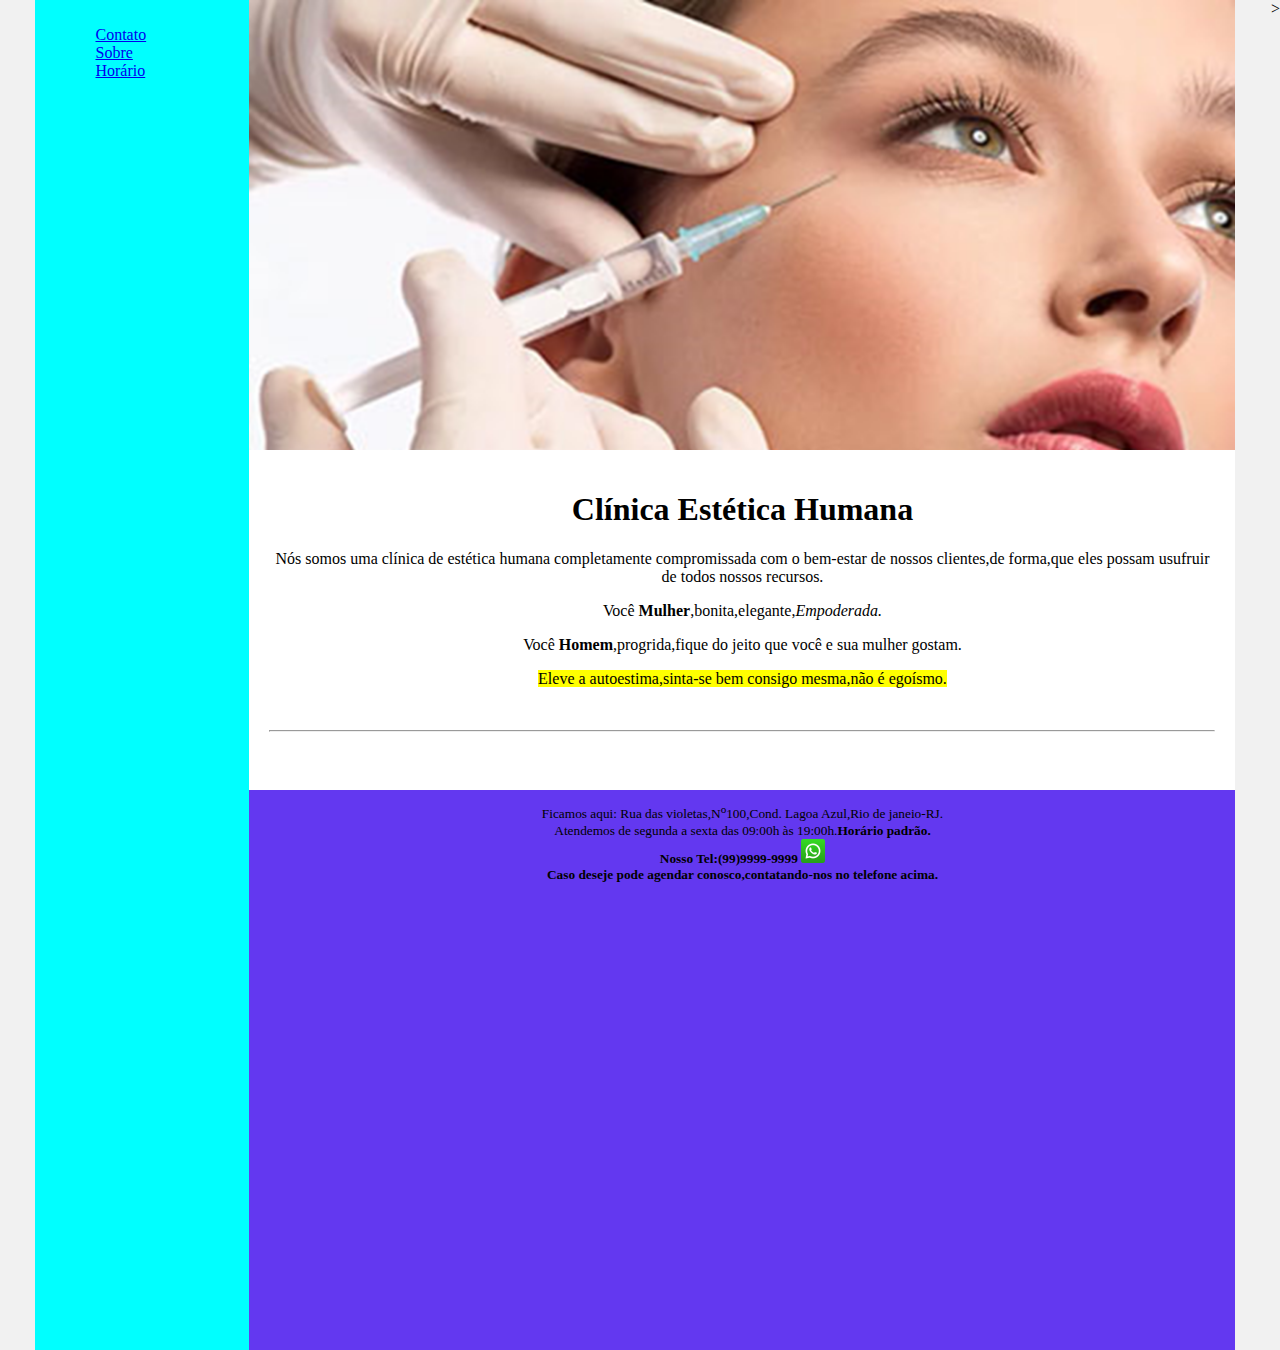
<file: usando_template/clinicaEsteticaTemplateIndex.html>
<!DOCTYPE html>
<html lang="en">
<head>
    <meta charset="UTF-8">
    <meta http-equiv="X-UA-Compatible" content="IE=edge">
    <meta name="viewport" content="width=device-width, initial-scale=1.0">
    <title>Home</title>
    <link rel="stylesheet" href="clinicaEsteticaTemplate.css">
</head>
<body>
    <div class="wrapper">
        <div class="menu">
            <!-- Aqui vai o seu menu -->
            <ul>
                <li><a href="contatoTemplate.html" target="_blank" title="nossos contatos" rel="noopener">Contato</a></li>
                    <li><a href="sobreTemplate.html" target="_blank" title="quem somos nós" rel="noopener">Sobre</a></li>
                    <li><a href="horarioTemplate.html" target="_blank" title="nossos contatos" rel="noopener">Horário</a></li>
            </ul>
        </div>

        <div class="main">
            <div class="header">
               <!--  Header -->
                <!-- Aqui vai o seu header -->
                <img src="./imagem/residuos-de-clinica-estetica-01.png" width="100%" alt="imagem de uma mulher branca" 
                          title="aqui uma imagem de um humano" />
            </div>
    
            <div class="content">
                <!-- Content -->
                <!-- Aqui vai o seu conteúdo -->
                <h1>Clínica Estética Humana </h1>
                <p>
                    Nós somos uma clínica de estética humana completamente compromissada com o bem-estar
                    de nossos clientes,de forma,que eles possam usufruir de todos nossos recursos.               
                </p>
                <p>Você <strong>Mulher</strong>,bonita,elegante,<i>Empoderada.</i></p>
                <p>Você <strong>Homem</strong>,progrida,fique do jeito que você e sua mulher gostam.</p>
                <blockquote>
                    <mark>Eleve a autoestima,sinta-se bem consigo mesma,não é egoísmo.</mark>
                </blockquote>
                &nbsp;
                &nbsp;
                <hr>            
            </div>            
    
            <div class="footer">
               <!-- Footer -->
                <!-- Aqui vai o seu rodapé -->
                <small>
                    <p>
                        Ficamos aqui: Rua das violetas,N<sup>o</sup>100,Cond. Lagoa Azul,Rio de janeio-RJ.<br />
                        Atendemos de segunda a sexta das 09:00h às 19:00h.<strong>Horário padrão. <br />
                        Nosso Tel:(99)9999-9999 <img src="./imagem/whatsapp.png" alt="ícone do whatsapp"/> <br />
                        Caso deseje pode agendar conosco,contatando-nos no telefone acima.</strong>
                    </p>
                </small>
                <iframe title="localização pelo mapa"
                    src="https://www.google.com/maps/embed?pb=!1m18!1m12!1m3!1d470422.63775586244!2d-43.45304786718749!3d-22.906846700000006!2m3!1f0!2f0!3f0!3m2!1i1024!2i768!4f13.1!3m3!1m2!1s0x997fd5984aa13f%3A0x9dc984d7019502de!2sChrist%20the%20Redeemer!5e0!3m2!1sen!2suk!4v1666647678661!5m2!1sen!2suk"
                    width="600" height="450" style="border:0;" allowfullscreen="" loading="lazy"
                    referrerpolicy="no-referrer-when-downgrade">
                </iframe>
            </div>
        </div>
    </div>
</body>
</html>>
</file>
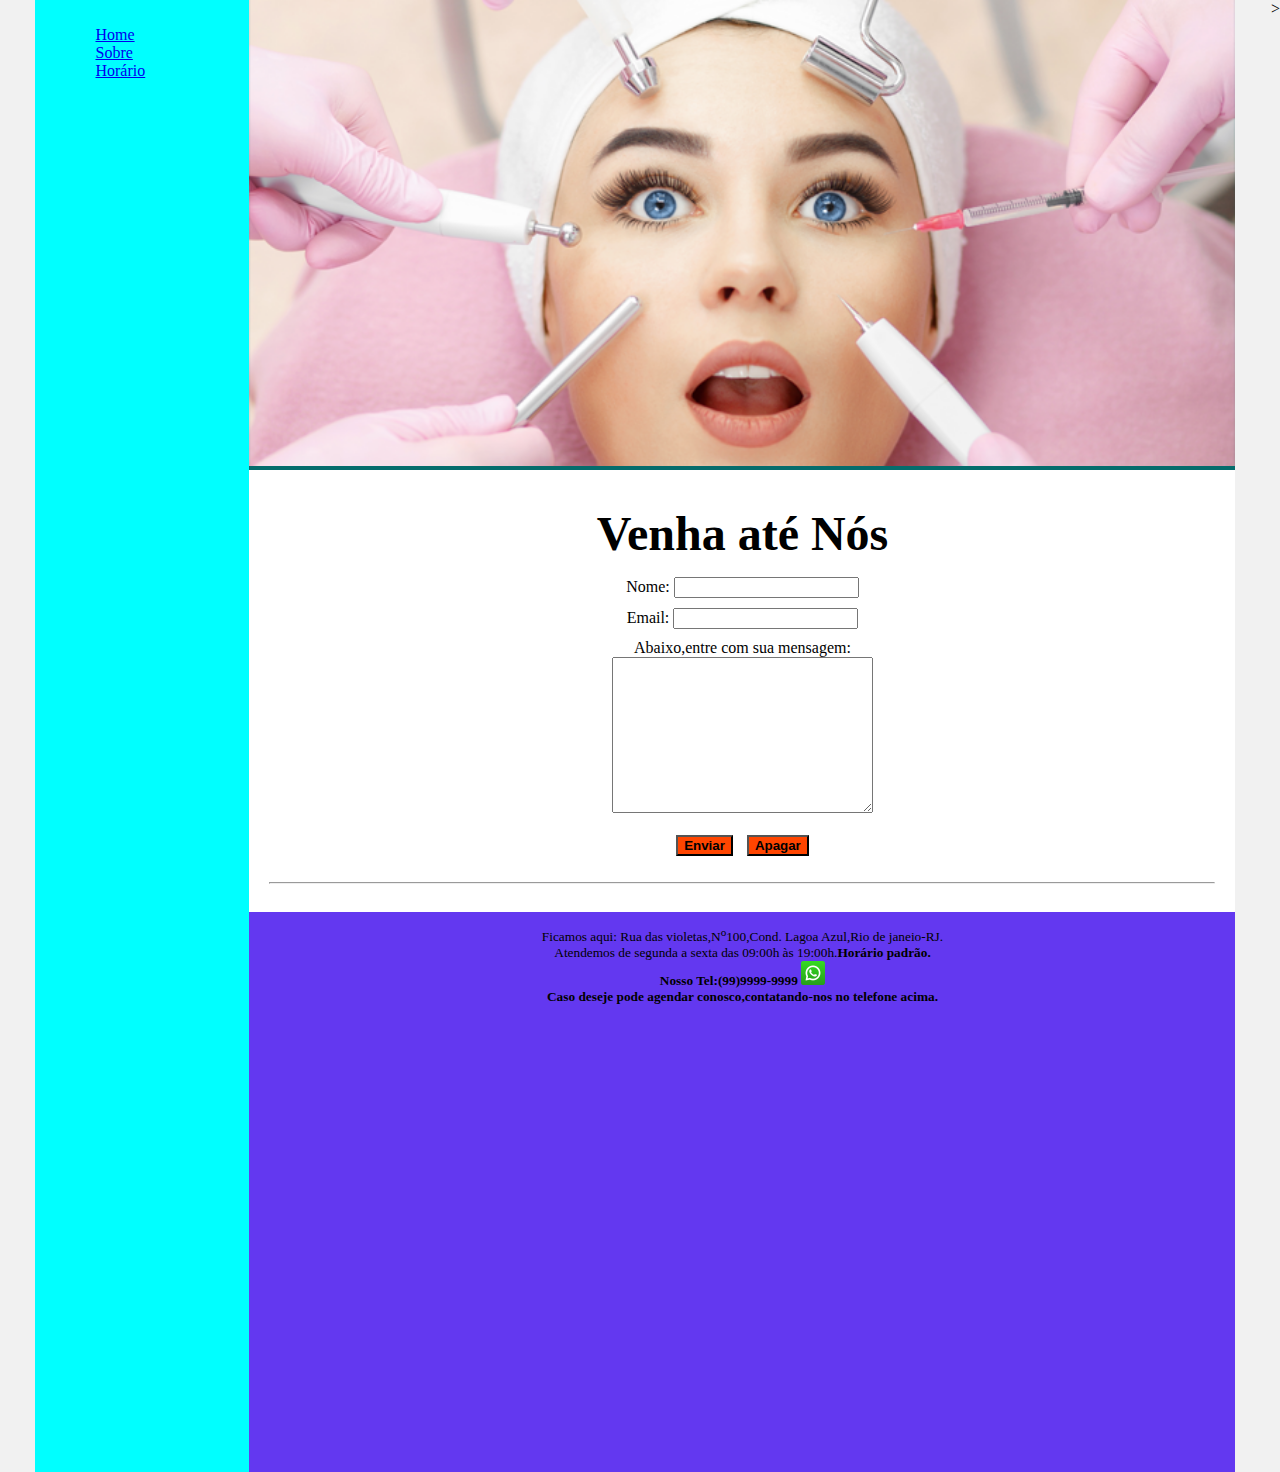
<file: usando_template/contatoTemplate.html>
<!DOCTYPE html>
<html lang="en">
<head>
    <meta charset="UTF-8">
    <meta http-equiv="X-UA-Compatible" content="IE=edge">
    <meta name="viewport" content="width=device-width, initial-scale=1.0">
    <title>Contato</title>
    <link rel="stylesheet" href="clinicaEsteticaTemplate.css">
</head>
<body>
    <div class="wrapper">
        <div class="menu">
            <!-- Aqui vai o seu menu -->
            <ul>
                <li><a href="clinicaEsteticaTemplateIndex.html" target="_blank" title="nossos contatos" rel="noopener">Home</a></li>
                    <li><a href="sobreTemplate.html" target="_blank" title="quem somos nós" rel="noopener">Sobre</a></li>
                    <li><a href="horarioTemplate.html" target="_blank" title="nossos contatos" rel="noopener">Horário</a></li>
            </ul>
        </div>

        <div class="main">
            <div class="header" style="max-height: 700px;">
               <!--  Header -->
               <!-- Aqui vai o seu header -->
               <img src="./imagem/vitrine-digital-centro-de-estetica .png" width="100%" alt="imagem de uma de uma mulher branca,linda" 
                          title="aqui uma imagem de um humano" />
            </div>
    
            <div class="content">
                <!-- Content -->
                <!-- Aqui vai o seu conteúdo -->
                <p> 
                    <blockquote>
                        <strong>
                            <font size="20px"> Venha até Nós</font>
                        </strong>
                    </blockquote>
                </p>
                <form onsubmit="alert('formulário enviado')" name="contato" action="para qual server" target="_blank"
                autocomplete="on" method="post">

                    <label for="nome"> Nome: </label>
                    <input type="text" id="nome" name="text" autocomplete="name" title="campo para entrar com seu nome"
                        style="margin-bottom: 10px;" /><br />

                    <label for="email">Email:</label>
                    <input type="email" id="email" name="Email" title="endereço do seu Email" style="margin-bottom: 10px;" /><br />

                    <label for="message">Abaixo,entre com sua mensagem:</label><br />
                    <textarea name="mensagem" id="message" cols="30" rows="10"></textarea><br /><br />

                    <button type="submit" style="background-color: orangered;font-weight: bold;">Enviar</button>
                    <button type="reset"  style="background-color: orangered;font-weight: bold;margin-left: 10px;">Apagar</button>
                </form>
                &nbsp;            
                <hr />                  
            </div>
    
            <div class="footer">
               <!-- Footer -->
                <!-- Aqui vai o seu rodapé -->
                <small>
                    <p>
                        Ficamos aqui: Rua das violetas,N<sup>o</sup>100,Cond. Lagoa Azul,Rio de janeio-RJ.<br />
                        Atendemos de segunda a sexta das 09:00h às 19:00h.<strong>Horário padrão. <br />
                        Nosso Tel:(99)9999-9999 <img src="./imagem/whatsapp.png" alt="ícone do whatsapp"/> <br />
                        Caso deseje pode agendar conosco,contatando-nos no telefone acima.</strong>
                    </p>
                </small>
                <iframe title="localização pelo mapa"
                    src="https://www.google.com/maps/embed?pb=!1m18!1m12!1m3!1d470422.63775586244!2d-43.45304786718749!3d-22.906846700000006!2m3!1f0!2f0!3f0!3m2!1i1024!2i768!4f13.1!3m3!1m2!1s0x997fd5984aa13f%3A0x9dc984d7019502de!2sChrist%20the%20Redeemer!5e0!3m2!1sen!2suk!4v1666647678661!5m2!1sen!2suk"
                    width="600" height="450" style="border:0;" allowfullscreen="" loading="lazy"
                    referrerpolicy="no-referrer-when-downgrade">
                </iframe>
            </div>
        </div>
    </div>
</body>
</html>>
</file>
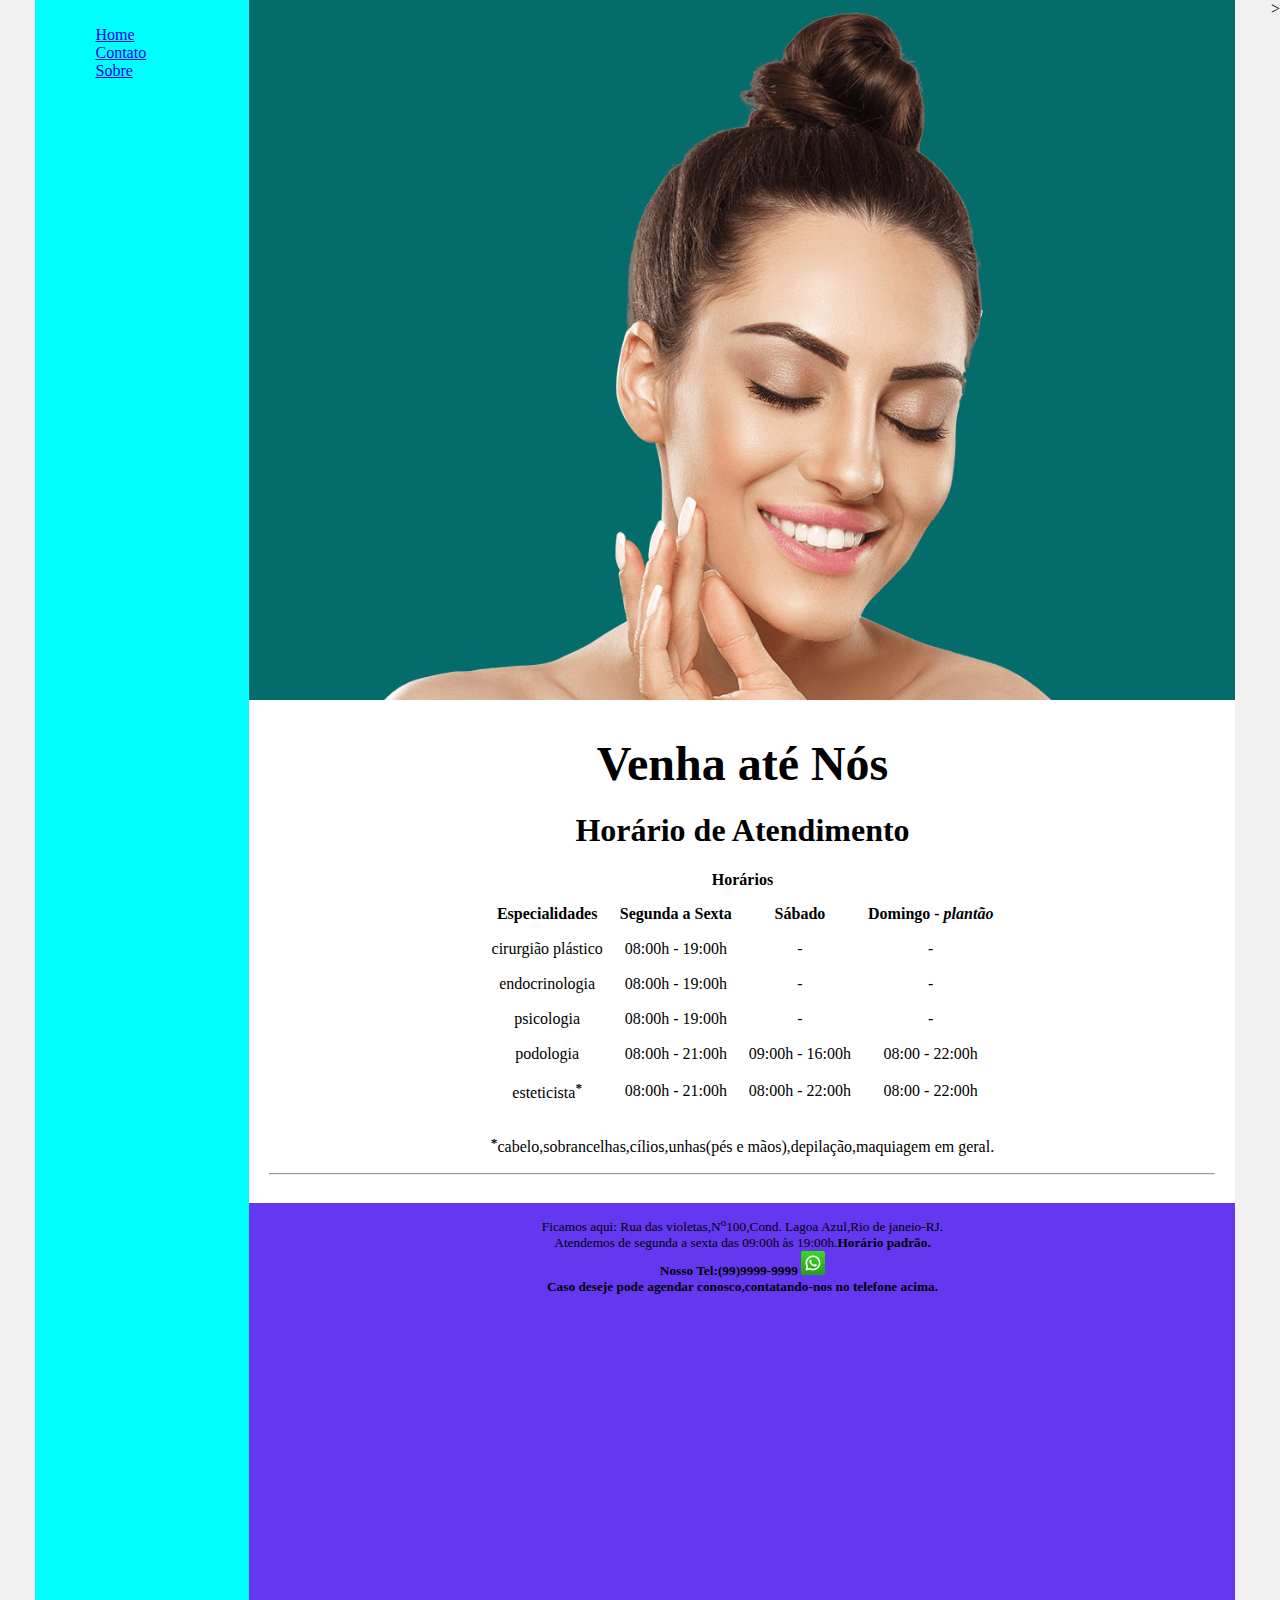
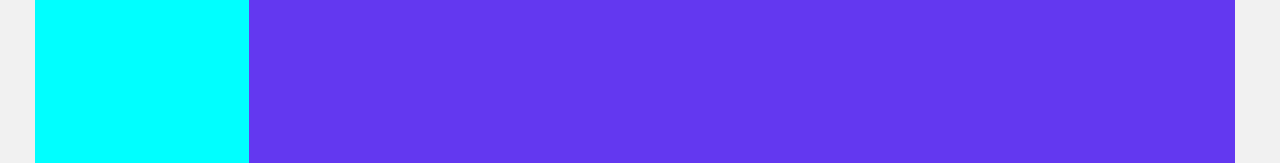
<file: usando_template/horarioTemplate.html>
<!DOCTYPE html>
<html lang="en">
<head>
    <meta charset="UTF-8">
    <meta http-equiv="X-UA-Compatible" content="IE=edge">
    <meta name="viewport" content="width=device-width, initial-scale=1.0">
    <title>Horário</title>
    <link rel="stylesheet" href="clinicaEsteticaTemplate.css">
</head>
<body>
    <div class="wrapper">
        <div class="menu">
            <!-- Aqui vai o seu menu -->
            <ul>
                <li><a href="clinicaEsteticaTemplateIndex.html" target="_blank" title="nossos contatos" rel="noopener">Home</a></li>
                    <li><a href="contatoTemplate.html" target="_blank" title="quem somos nós" rel="noopener">Contato</a></li>
                    <li><a href="sobreTemplate.html" target="_blank" title="nossos contatos" rel="noopener">Sobre</a></li>
            </ul>
        </div>

        <div class="main">
            <div class="header" style="max-height: 700px;">
               <!--  Header -->
                <!-- Aqui vai o seu header -->
                <img src="./imagem/hora1.png" width="100%" alt="imagem de uma mulher branca cabelos pretos" 
                          title="aqui uma imagem de um humano" />
            </div>
    
            <div class="content">
                <!-- Content -->
                <!-- Aqui vai o seu conteúdo -->                
                <p>
                    <blockquote>
                        <strong>
                            <font size="20px"> Venha até Nós</font>
                        </strong>
                    </blockquote>
                </p>
                <h1 title="cabeçalho na página horário de atendimento">Horário de Atendimento</h1>
                <table align="center" cellspacing="15px">
                    <caption><strong>Horários</strong></caption>
                    <thead>
                        <th>Especialidades</th>
                        <th>Segunda a Sexta</th>
                        <th>Sábado</th>
                        <th>Domingo - <i>plantão</i></th>
                    </thead>
                    <tbody>
                        <tr>
                            <td>cirurgião plástico</td>
                            <td>08:00h - 19:00h</td>
                            <td>-</td>
                            <td>-</td>
                        </tr>
                        <tr>
                            <td>endocrinologia</td>
                            <td>08:00h - 19:00h</td>
                            <td>-</td>
                            <td>-</td>
                        </tr>
                        <tr>
                            <td>psicologia</td>
                            <td>08:00h - 19:00h</td>
                            <td>-</td>
                            <td>-</td>
                        </tr>
                        <tr>
                            <td>podologia</td>
                            <td>08:00h - 21:00h</td>
                            <td>09:00h - 16:00h</td>
                            <td>08:00 - 22:00h</td>
                        </tr>

                        <tr>
                            <td >esteticista<b><sup>*</sup></b></td>
                            <td>08:00h - 21:00h</td>
                            <td>08:00h - 22:00h</td>
                            <td>08:00 - 22:00h</td>
                        </tr>
                    </tbody>                  
                </table>
                <p><b><sup>*</sup></b>cabelo,sobrancelhas,cílios,unhas(pés e mãos),depilação,maquiagem em geral.</p>
                  
               
                <hr>            
            </div>            
    
            <div class="footer">
               <!-- Footer -->
                <!-- Aqui vai o seu rodapé -->
                <small>
                    <p>
                        Ficamos aqui: Rua das violetas,N<sup>o</sup>100,Cond. Lagoa Azul,Rio de janeio-RJ.<br />
                        Atendemos de segunda a sexta das 09:00h às 19:00h.<strong>Horário padrão. <br />
                        Nosso Tel:(99)9999-9999 <img src="./imagem/whatsapp.png" alt="ícone do whatsapp"/> <br />
                        Caso deseje pode agendar conosco,contatando-nos no telefone acima.</strong>
                    </p>
                </small>
                <iframe title="localização pelo mapa"
                    src="https://www.google.com/maps/embed?pb=!1m18!1m12!1m3!1d470422.63775586244!2d-43.45304786718749!3d-22.906846700000006!2m3!1f0!2f0!3f0!3m2!1i1024!2i768!4f13.1!3m3!1m2!1s0x997fd5984aa13f%3A0x9dc984d7019502de!2sChrist%20the%20Redeemer!5e0!3m2!1sen!2suk!4v1666647678661!5m2!1sen!2suk"
                    width="600" height="450" style="border:0;" allowfullscreen="" loading="lazy"
                    referrerpolicy="no-referrer-when-downgrade">
                </iframe>
            </div>
        </div>
    </div>
</body>
</html>>
</file>
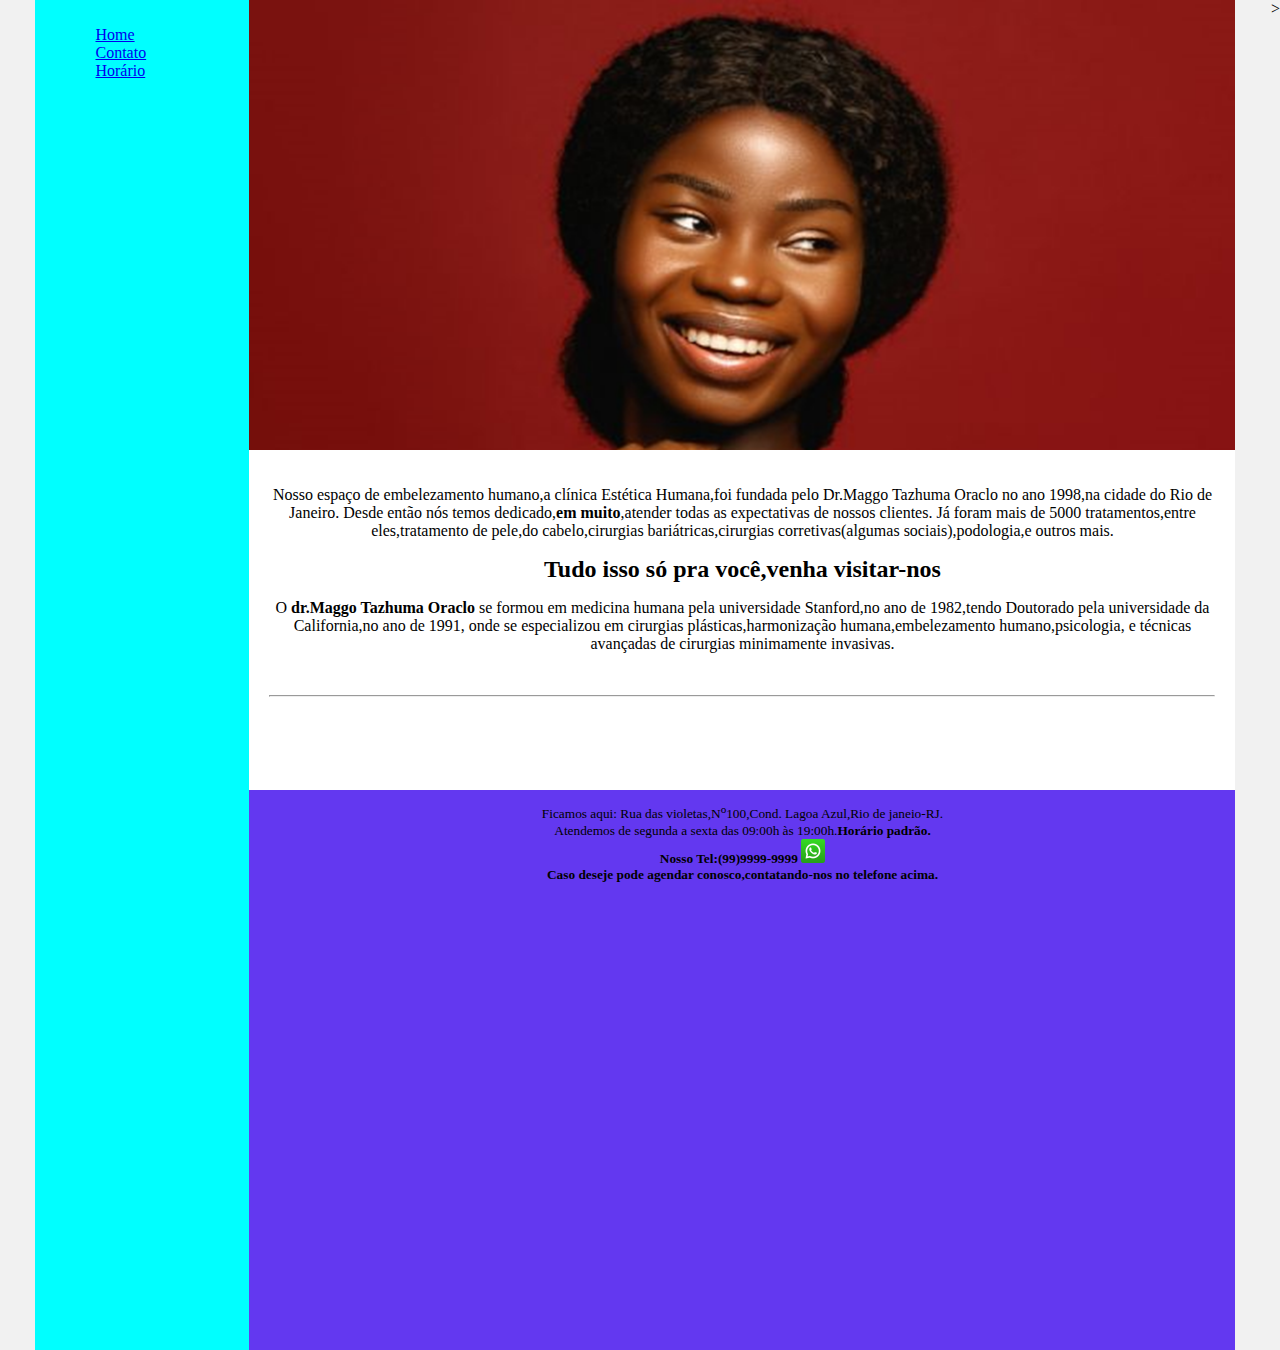
<file: usando_template/sobreTemplate.html>
<!DOCTYPE html>
<html lang="en">
<head>
    <meta charset="UTF-8">
    <meta http-equiv="X-UA-Compatible" content="IE=edge">
    <meta name="viewport" content="width=device-width, initial-scale=1.0">
    <title>Sobre</title>
    <link rel="stylesheet" href="clinicaEsteticaTemplate.css">
</head>
<body>
    <div class="wrapper">
        <div class="menu">
            <!-- Aqui vai o seu menu -->
            <ul>
                <li><a href="clinicaEsteticaTemplateIndex.html" target="_blank" title="nossos contatos" rel="noopener">Home</a></li>
                    <li><a href="contatoTemplate.html" target="_blank" title="quem somos nós" rel="noopener">Contato</a></li>
                    <li><a href="horarioTemplate.html" target="_blank" title="nossos contatos" rel="noopener">Horário</a></li>
            </ul>
        </div>

        <div class="main">
            <div class="header" >
               <!--  Header -->
                <!-- Aqui vai o seu header -->
                <img src="./imagem/sobretemplatemulhernegra.png" width="100%" alt="imagem de uma mulher negra,muito linda" 
                          title="aqui uma imagem de uma mulher negra,por sinal,linda" />
            </div>
    
            <div class="content">
                <!-- Content -->
                <!-- Aqui vai o seu conteúdo -->
                <p>
                    Nosso espaço de embelezamento humano,a clínica Estética Humana,foi fundada pelo
                    Dr.Maggo Tazhuma Oraclo no ano 1998,na cidade do Rio de Janeiro.
                    Desde então nós temos dedicado,<strong>em muito</strong>,atender todas as expectativas
                    de nossos clientes.
                    Já foram mais de 5000 tratamentos,entre eles,tratamento de pele,do cabelo,cirurgias
                    bariátricas,cirurgias corretivas(algumas sociais),podologia,e outros mais.
                    <blockquote>
                        <strong>
                            <font size="5px"> Tudo isso só pra você,venha visitar-nos</font>
                        </strong>
                    </blockquote>
                </p>
                <p>
                    O <strong>dr.Maggo Tazhuma Oraclo</strong> se formou em medicina humana pela universidade
                    Stanford,no ano de 1982,tendo Doutorado pela universidade da California,no ano de 1991,
                    onde se especializou em cirurgias plásticas,harmonização humana,embelezamento humano,psicologia,
                    e técnicas avançadas de cirurgias minimamente invasivas.
                </p>            
            &nbsp;
            <hr />           
            </div>
    
            <div class="footer">
               <!-- Footer -->
                <!-- Aqui vai o seu rodapé -->
                <small>
                    <p>
                        Ficamos aqui: Rua das violetas,N<sup>o</sup>100,Cond. Lagoa Azul,Rio de janeio-RJ.<br />
                        Atendemos de segunda a sexta das 09:00h às 19:00h.<strong>Horário padrão. <br />
                        Nosso Tel:(99)9999-9999 <img src="./imagem/whatsapp.png" alt="ícone do whatsapp"/> <br />
                        Caso deseje pode agendar conosco,contatando-nos no telefone acima.</strong>
                    </p>
                </small>
                <iframe title="localização pelo mapa"
                    src="https://www.google.com/maps/embed?pb=!1m18!1m12!1m3!1d470422.63775586244!2d-43.45304786718749!3d-22.906846700000006!2m3!1f0!2f0!3f0!3m2!1i1024!2i768!4f13.1!3m3!1m2!1s0x997fd5984aa13f%3A0x9dc984d7019502de!2sChrist%20the%20Redeemer!5e0!3m2!1sen!2suk!4v1666647678661!5m2!1sen!2suk"
                    width="600" height="450" style="border:0;" allowfullscreen="" loading="lazy"
                    referrerpolicy="no-referrer-when-downgrade">
                </iframe>
            </div>
        </div>
    </div>
</body>
</html>>
</file>
<file: usando_template/clinicaEsteticaTemplate.css>
html, body {
    margin: 0;
}
body {
    background-color: #f1f1f1;
    display: flex;
    justify-content: center;
}

.wrapper {
    width: 1200px;
    display: flex;
    margin: 0 auto;
    background-color: aquamarine;
}
.main {
    display: flex;
    flex-flow: column;
    width: 85%;
}
.menu {
    width: 15%;
    background-color: aqua;
    padding: 10px 20px 0px;
}
li {
    list-style: none;
}
.header {
    background-color: rgb(5, 108, 108);
    max-height: 450px;   
}
.content {
    background-color: white;
    min-height: 300px;
    padding: 20px;
    text-align: center;
}
.footer {
    background-color: rgb(99, 56, 240);
    min-height: 150px;
    text-align: center;
}
</file>
